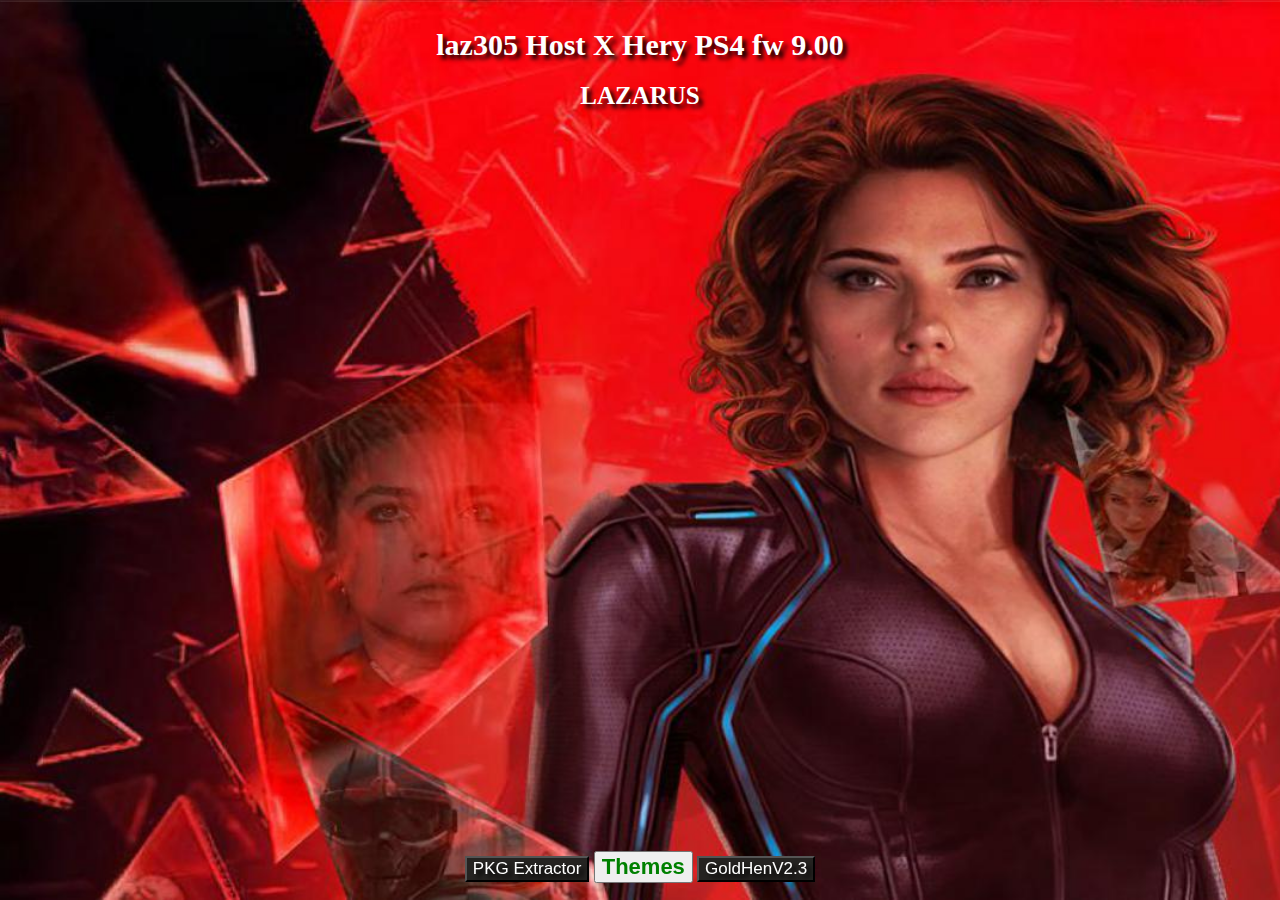
<file: index.html>
<html manifest="Cache.manifest">
<head>
<link rel="stylesheet" href="style.css">
<style>
    html, body{
margin:auto;
font-family:Calibri;
font-size:17px;
font-weight:lighter;
text-align:left;
}
.modal {
  display: none; /* Hidden by default */
  position: fixed; /* Stay in place */
  z-index: 1; /* Sit on top */
  padding-top: 100px; /* Location of the box */
  left: 0;
  top: 0;
  width: 100%; /* Full width */
  height: 100%; /* Full height */
  overflow: auto; /* Enable scroll if needed */
  background-color: rgb(0,0,0); /* Fallback color */
  background-color: rgba(0,0,0,0.4); /* Black opacity */
}
 .content {
  width:80%;
  height:15%;
  margin-left:7.5%;
  background:white(0,0,0,0.5);
  color:white;
  margin-top:0%;
  font-size:17px;
  text-align:center;
  border-radius:100px;
  padding:1px;
  line-height:0px;
 }
 .title {
  font-size:30px;
  margin:0;
  padding:0;
  box-sizing:border-box;
  font-weight:bolder;
  margin-bottom:1px;
 }
 .yellow {
  color:yellow;
 }
 .hue {
  color:yellow;
  padding:10px;
  border-radius:100px;
  animation:hue 5s linear infinite;
  -webkit-animation: hue 5s linear infinite;
  box-shadow: 2px 2px 50px yellow;
  color:white;
  background:white(255,255,0,0.4);
 }
 .hue:hover{
  color:yellow;
  background:white;
 }
 @keyframes hue{
 0%{
 filter:hue-rotate(0deg);
 -webkit-filter:hue-rotate(0deg);
 }
 10%{
 box-shadow: 0px 1px 50px yellow;
 }
 20%{
 box-shadow: 1px 1px 50px yellow;
 }
 30%{
 box-shadow: 1px 0px 50px yellow;
 }
 40%{
  box-shadow: 1px -1px 50px yellow;
 }
 50%{
 box-shadow: 0px -1px 50px yellow;
 }
 60%{
 box-shadow: -1px -1px 50px yellow;
 }
 70%{
 box-shadow: -1px 0px 50px yellow;
 }
 80%{
 box-shadow: -1px 1px 50px yellow;
 }
 90%{
 box-shadow: 0px 1px 50px yellow;
 }
 100%{
 filter:hue-rotate(360deg);
 -webkit-filter:hue-rotate(360deg);
 }
 }
 .text {
  padding-bottom:50px;
 }
  .back {
   font-size:25px;
   margin-top:10px;
   display:block;
   line-height:55px;
   width:20%;
   text-decoration:none;
   height:50px;
   background:white;
   color:black;
   border-radius:100px;
  }
  .back:hover{
   border:2px solid white;
   background:red;
   box-sizing:border-box;
   color:white;
  }
 #psip {
  text-align: center;
  margin-left: 38%;
  margin-right: auto;
  width:15%;
  display:flex;
  position: absolute;
  
  background: rgba(0, 0, 0, 0.500);
  border-radius: 2em;
  border: none;
  padding: 0.8em;
  
  color: #ffffff;
  padding-left: 1.5em;
  
  outline: none;
  box-shadow: 0 4px 6px -5px hsl(0, 0%, 40%), inset 0px 4px 6px -5px hsl(0, 0%, 2%);
  backdrop-filter: blur(5px);
}
/* Modal Content */
.modal-content {
  font-family: BFARNAZ;
  font-size: 18px;
  position: relative;
  background-color: #dddddd;
  margin: auto;
  padding: 0;
  border: 1px solid #888;
  width: 50%;
  box-shadow: 0 4px 8px 0 rgba(0,0,0,0.2),0 6px 20px 0 rgba(0,0,0,0.19);
  -webkit-animation-name: animatetop;
  -webkit-animation-duration: 0.4s;
  animation-name: animatetop;
  animation-duration: 0.4s
 }
  .themes {
   width:98%;
   margin:0 auto;
   margin-left:2%;
   margin-top:2%;
  }
  .theme {
    background:rgba(0,0,0,0.75);
    width:14.1%;
    text-align:center;
    display:inline-block;
    margin-right:2.5%;
    margin-bottom:2.5%;
  }
  .theme img {
    width:100%;
  }
  .theme span  {
   color:white;
   display:block;
   padding:10px;
  }
}
button {
            background:#50320E ;
		    border-radius: 100px;
            width: 180px;
            height: 30px;            
            text-align: center;
			border-bottom-width: 0px;
			border-right-width: 0px;
			border-top-width: 0px;
			border-left-width: 0px;
}
button:hover {
            color: Orange;
            border-radius: 100px;
			background-color: #5B401F;
}

hr {
padding:0;
margin:0;
opacity:0.1;
}

#progress {
 font-weight:bold;
 text-shadow: 4px 4px 4px ;

 font-size:10px;
}
.pointer {cursor: pointer;}


    </style>
<meta charset="utf-8">
<title>SsomeMore Host PS4 </title>
		<script>
			window.applicationCache.ondownloading=function(){document.getElementById("progress").innerHTML="Page Caching Started!!";};
			window.applicationCache.onprogress=function(a){document.getElementById("progress").innerHTML=(Math.round(100*(a.loaded/a.total)))+"%";};
			window.applicationCache.oncached=function(){document.getElementById("progress").innerHTML="Page Cached Successfully Don't Forget to turn off internet!!";setTimeout(function(){document.getElementById("progress").innerHTML=" Completed , Now Turn Off Internet "; }, 1500);};
		</script>
<script>
function load_poc(){
var xhr = new XMLHttpRequest();
xhr.responseType = "arraybuffer";
xhr.open("GET",PLfile,true);
xhr.send();
xhr.onreadystatechange=function(){
if (xhr.readyState == 4){
  PLS = xhr.response;
  setTimeout(poc, 1500);
  }
};
}

function LoaderPL() {
if (out_jb == "AllPL")  {
var payload_buffer = chain.syscall(477, 0, 0x300000 , 7, 0x1002, -1, 0);
            var pl = p.array_from_address(payload_buffer, PLS.byteLength*4);
            var buf = new Uint32Array(PLS);
            pl.set(buf,0);
            var pthread = p.malloc(0x10);
            chain.call(libKernelBase.add32(OFFSET_lk_pthread_create), pthread, 0x0, payload_buffer, 0);
            allset();
}
else if (out_jb == "MLD")  {
var payload_buffer = chain.syscall(477, 0, 0x300000 , 7, 0x1002, -1, 0);
            var pl = p.array_from_address(payload_buffer, PLS.byteLength*4);
            var buf = new Uint32Array(PLS);
            pl.set(buf,0);
            var pthread = p.malloc(0x10);
            chain.call(libKernelBase.add32(OFFSET_lk_pthread_create), pthread, 0x0, payload_buffer, 0);
            Mset();
}
else if (out_jb == "JB")  {
allset();
}

else if (out_jb == "BinLD") {
    var payload_buffer = chain.syscall(477, 0x0, 0x300000, 0x7, 0x1000, 0xFFFFFFFF, 0);
    var payload_loader = p.malloc32(0x1000);
    
    var loader_writer = payload_loader.backing;
    loader_writer[0] = 0x56415741;
    loader_writer[1] = 0x83485541;
    loader_writer[2] = 0x894818EC;
    loader_writer[3] = 0xC748243C;
    loader_writer[4] = 0x10082444;
    loader_writer[5] = 0x483C2302;
    loader_writer[6] = 0x102444C7;
    loader_writer[7] = 0x00000000;
    loader_writer[8] = 0x000002BF;
    loader_writer[9] = 0x0001BE00;
    loader_writer[10] = 0xD2310000;
    loader_writer[11] = 0x00009CE8;
    loader_writer[12] = 0xC7894100;
    loader_writer[13] = 0x8D48C789;
    loader_writer[14] = 0xBA082474;
    loader_writer[15] = 0x00000010;
    loader_writer[16] = 0x000095E8;
    loader_writer[17] = 0xFF894400;
    loader_writer[18] = 0x000001BE;
    loader_writer[19] = 0x0095E800;
    loader_writer[20] = 0x89440000;
    loader_writer[21] = 0x31F631FF;
    loader_writer[22] = 0x0062E8D2;
    loader_writer[23] = 0x89410000;
    loader_writer[24] = 0x2C8B4CC6;
    loader_writer[25] = 0x45C64124;
    loader_writer[26] = 0x05EBC300;
    loader_writer[27] = 0x01499848;
    loader_writer[28] = 0xF78944C5;
    loader_writer[29] = 0xBAEE894C;
    loader_writer[30] = 0x00001000;
    loader_writer[31] = 0x000025E8;
    loader_writer[32] = 0x7FC08500;
    loader_writer[33] = 0xFF8944E7;
    loader_writer[34] = 0x000026E8;
    loader_writer[35] = 0xF7894400;
    loader_writer[36] = 0x00001EE8;
    loader_writer[37] = 0x2414FF00;
    loader_writer[38] = 0x18C48348;
    loader_writer[39] = 0x5E415D41;
    loader_writer[40] = 0x31485F41;
    loader_writer[41] = 0xC748C3C0;
    loader_writer[42] = 0x000003C0;
    loader_writer[43] = 0xCA894900;
    loader_writer[44] = 0x48C3050F;
    loader_writer[45] = 0x0006C0C7;
    loader_writer[46] = 0x89490000;
    loader_writer[47] = 0xC3050FCA;
    loader_writer[48] = 0x1EC0C748;
    loader_writer[49] = 0x49000000;
    loader_writer[50] = 0x050FCA89;
    loader_writer[51] = 0xC0C748C3;
    loader_writer[52] = 0x00000061;
    loader_writer[53] = 0x0FCA8949;
    loader_writer[54] = 0xC748C305;
    loader_writer[55] = 0x000068C0;
    loader_writer[56] = 0xCA894900;
    loader_writer[57] = 0x48C3050F;
    loader_writer[58] = 0x006AC0C7;
    loader_writer[59] = 0x89490000;
    loader_writer[60] = 0xC3050FCA;
    chain.syscall(74, payload_loader, 0x4000, (0x1 | 0x2 | 0x4));

    var pthread = p.malloc(0x10);
    //
    {
        chain.fcall(window.syscalls[203], payload_buffer, 0x300000);
        chain.fcall(libKernelBase.add32(OFFSET_lk_pthread_create), pthread, 0x0, payload_loader, payload_buffer);
    }
    chain.run();
    Binset();
}

}

function allset() {
window.progress.innerHTML= LoadedMSG
}

function Binset() {
window.progress.innerHTML="Payload Loaded. Send payloads to port 9020";
alert("Payload Loaded. Send payloads to port 9020");
}

function Mset() {
window.progress.innerHTML="Payload Loaded. Send payloads to port 9021";
alert("Payload Loaded. Send payloads to port 9021");
}

function loadScript(path)
{
    var xhr = new XMLHttpRequest(path);
    xhr.open("GET", path, false);
    xhr.send('');
    return xhr.responseText;
}

function print(){}

function Linux1(){
progress.innerHTML="LinuxLoader 1GB loading... please wait";
LoadedMSG="LinuxLoader Loaded";
setTimeout(function(){
eval.call(window, loadScript('netcat.js')
+loadScript('exploit.js')
+loadScript('malloc.js')
+loadScript('ropb2.js')
+loadScript('syscalls.js')
+loadScript('syscalls2.js')
+loadScript('LinuxLoader.js')
+loadScript('mira.js')
+loadScript('relocator.js'));
}, 1000);
}

function Linux2(){
progress.innerHTML="LinuxLoader 2GB loading... please wait";
LoadedMSG="LinuxLoader Loaded";
setTimeout(function(){
eval.call(window, loadScript('netcat.js')
+loadScript('exploit.js')
+loadScript('malloc.js')
+loadScript('ropb2.js')
+loadScript('syscalls.js')
+loadScript('syscalls2.js')
+loadScript('LinuxLoader2gb.js')
+loadScript('mira.js')
+loadScript('relocator.js'));
}, 1000);
}

function Linux3(){
progress.innerHTML="LinuxLoader 3GB loading... please wait";
LoadedMSG="LinuxLoader Loaded";
setTimeout(function(){
eval.call(window, loadScript('netcat.js')
+loadScript('exploit.js')
+loadScript('malloc.js')
+loadScript('ropb2.js')
+loadScript('syscalls.js')
+loadScript('syscalls2.js')
+loadScript('LinuxLoader3gb.js')
+loadScript('mira.js')
+loadScript('relocator.js'));
}, 1000);
}

function Linux4(){
progress.innerHTML="LinuxLoader 4GB loading... please wait";
LoadedMSG="LinuxLoader Loaded";
setTimeout(function(){
eval.call(window, loadScript('netcat.js')
+loadScript('exploit.js')
+loadScript('malloc.js')
+loadScript('ropb2.js')
+loadScript('syscalls.js')
+loadScript('syscalls2.js')
+loadScript('LinuxLoader4gb.js')
+loadScript('mira.js')
+loadScript('relocator.js'));
}, 1000);
}

function Linux5(){
progress.innerHTML="LinuxLoader 5GB loading... please wait";
LoadedMSG="LinuxLoader Loaded";
setTimeout(function(){
eval.call(window, loadScript('netcat.js')
+loadScript('exploit.js')
+loadScript('malloc.js')
+loadScript('ropb2.js')
+loadScript('syscalls.js')
+loadScript('syscalls2.js')
+loadScript('LinuxLoader5gb.js')
+loadScript('mira.js')
+loadScript('relocator.js'));
}, 1000);
}

function Mira(){
progress.innerHTML="Mira loading... please wait";
LoadedMSG="Mira Loaded";
setTimeout(function(){
eval.call(window, loadScript('netcat.js')
+loadScript('exploit.js')
+loadScript('malloc.js')
+loadScript('ropb2.js')
+loadScript('syscalls.js')
+loadScript('syscalls2.js')
+loadScript('mira2.js')
+loadScript('mira.js')
+loadScript('relocator.js'));
}, 1000);
}

function goldhen(){
    progress.innerHTML="Goldhen loading... please wait";
    LoadedMSG="GoldHEN 2.0b Loaded";
    PLfile = "goldhen2b.bin";
    out_jb = "AllPL";
    load_poc();
}

function goldhen2(){
    progress.innerHTML="Goldhen 2.0b2 loading... please wait";
    LoadedMSG="GoldHEN 2.0b2 Loaded";
    PLfile = "goldhen2b2.bin";
    out_jb = "AllPL";
    load_poc();
}

function goldhen212(){
    progress.innerHTML="PKG Extractor Loading... please wait";
    LoadedMSG="PKG Extractor Loaded";
    PLfile = "gamedumper.bin";
    out_jb = "AllPL";
    load_poc();
}

function goldhen22(){
    progress.innerHTML="Goldhen 2.3 loading... please wait";
    LoadedMSG="GoldHEN 2.3b2 Loaded";
    PLfile = "goldhen_2.3b2_900.bin";
    out_jb = "AllPL";
    load_poc();
}

function load_PS4Debug(){
    progress.innerHTML="PS4Debug loading... please wait"; LoadedMSG="PS4Debug Loaded";
    PLfile = "ps4debug.bin";
    out_jb = "AllPL";
    load_poc();
}

function load_permanentuart(){
    progress.innerHTML="permanentuart loading... please wait"; LoadedMSG="permanentuart Loaded";
    PLfile = "permanentuart.bin";
    out_jb = "AllPL";     load_poc();
}

function load_App2USB(){
    progress.innerHTML="app2usb loading... please wait"; LoadedMSG="app2usb Loaded";
    PLfile = "app2usb.bin";
    out_jb = "AllPL";     load_poc();
}

function load_BackupDB(){
    progress.innerHTML="backupdb loading... please wait"; LoadedMSG="backupdb Loaded";
    PLfile = "backupdb.bin";
    out_jb = "AllPL";     load_poc();
}

function load_DumperG(){
    progress.innerHTML="Dumper Game loading... please wait"; LoadedMSG="Dumper Game Loaded";
    PLfile = "DumperG.bin";
    out_jb = "AllPL";     load_poc();
}

function load_DumperU(){
    progress.innerHTML="Dumper Game Update loading... please wait"; LoadedMSG="Dumper Game Update Loaded";
    PLfile = "DumperU.bin";
    out_jb = "AllPL";     load_poc();
}

function load_DumperMGU(){
    progress.innerHTML="Dumper Merged Games and Update loading... please wait"; LoadedMSG="Dumper Merged Games and Update Loaded";
    PLfile = "DumperMGU.bin";
    out_jb = "AllPL";     load_poc();
}

function load_DumperSGU(){
    progress.innerHTML="Dumper Seperate Games and Update loading... please wait"; LoadedMSG="Dumper Seperate Games and Update Loaded";
    PLfile = "DumperSGU.bin";
    out_jb = "AllPL";     load_poc();
}

function load_KernelDumper(){
    progress.innerHTML="kerneldumper loading... please wait"; LoadedMSG="kerneldumper Loaded";
    PLfile = "kerneldumper.bin";
    out_jb = "AllPL";     load_poc();
}

function load_ModuleDumper(){
    progress.innerHTML="ModuleDumper loading... please wait"; LoadedMSG="ModuleDumper Loaded";
    PLfile = "mdumper.bin";
    out_jb = "AllPL";     load_poc();
}

function load_RestoreDB(){
    progress.innerHTML="RestoreDB loading... please wait"; LoadedMSG="RestoreDB Loaded";
    PLfile = "restoredb.bin";
    out_jb = "AllPL";     load_poc();
}

function load_DisableASLR(){
    progress.innerHTML="DisableASLR loading... please wait"; LoadedMSG="DisableASLR Loaded";
    PLfile = "disableaslr.bin";
    out_jb = "AllPL";     load_poc();
}

function load_DisableUpdates(){
    progress.innerHTML="DisableUpdates loading... please wait"; LoadedMSG="DisableUpdates Loaded";
    PLfile = "disableupdates.bin";
    out_jb = "AllPL";
    load_poc();
}

function load_EnableUpdates(){
    progress.innerHTML="EnableUpdates loading... please wait"; LoadedMSG="EnableUpdates Loaded";
    PLfile = "enableupdates.bin";
    out_jb = "AllPL";     load_poc();
}

function load_EnableBrowser(){
    progress.innerHTML="EnableBrowser loading... please wait"; LoadedMSG="EnableBrowser Loaded";
    PLfile = "enablebrowser.bin";
    out_jb = "AllPL";     load_poc();
}

function load_ExitIDU(){
    progress.innerHTML="ExitIDU loading... please wait"; LoadedMSG="ExitIDU Loaded";
    PLfile = "exitidu.bin";
    out_jb = "AllPL";     load_poc();
}
  
function load_FTP(){
    progress.innerHTML="FTP loading... please wait"; LoadedMSG="FTP Loaded";
    PLfile = "ftp.bin";
    out_jb = "AllPL";     load_poc();
}
  
function load_HistoryBlocker(){
    progress.innerHTML="HistoryBlocker loading... please wait"; LoadedMSG="HistoryBlocker Loaded";
    PLfile = "historyblocker.bin";
    out_jb = "AllPL";     load_poc();
}
  
function load_RIFRenamer(){
    progress.innerHTML="RIFRenamer loading... please wait"; LoadedMSG="RIFRenamer Loaded";
    PLfile = "rifrenamer.bin";
    out_jb = "AllPL";     load_poc();
}
  
function load_Orbis(){
    progress.innerHTML="Orbis-Toolbox loading... please wait"; LoadedMSG="Orbis-Toolbox Loaded";
    PLfile = "Orbis-Toolbox-900.bin";
    out_jb = "AllPL";     load_poc();
}

function load_GTAAr0(){
    progress.innerHTML="Payload loading... please wait"; LoadedMSG="Payload Loaded";
    PLfile = "gtava0.bin";
    out_jb = "AllPL";     load_poc();
}

function load_GTAAr1(){
    progress.innerHTML="Payload loading... please wait"; LoadedMSG="Payload Loaded";
    PLfile = "gtava1.bin";
    out_jb = "AllPL";     load_poc();
}

function load_GTAAr2(){
    progress.innerHTML="Payload loading... please wait"; LoadedMSG="Payload Loaded";
    PLfile = "gtava2.bin";
    out_jb = "AllPL";     load_poc();
}

function load_GTAAr3(){
    progress.innerHTML="Payload loading... please wait"; LoadedMSG="Payload Loaded";
    PLfile = "gtava3.bin";
    out_jb = "AllPL";     load_poc();
}

function load_GTAL(){
    progress.innerHTML="Payload loading... please wait"; LoadedMSG="Payload Loaded";
    PLfile = "gtavl.bin";
    out_jb = "AllPL";     load_poc();
}

function load_expul(){
    progress.innerHTML="Payload loading... please wait"; LoadedMSG="Payload Loaded";
    PLfile = "LushModz-1.0-9.00.bin";
    out_jb = "AllPL";     load_poc();
}

function load_expul2(){
    progress.innerHTML="Payload loading... please wait"; LoadedMSG="Payload Loaded";
    PLfile = "LushModz-3.0-9.00.bin";
    out_jb = "AllPL";     load_poc();
}

function load_GTABQ(){
    progress.innerHTML="Payload loading... please wait"; LoadedMSG="Payload Loaded";
    PLfile = "BeefQueefMod.bin";
    out_jb = "AllPL";     load_poc();
}

function load_GTABQ2(){
    progress.innerHTML="Payload loading... please wait"; LoadedMSG="Payload Loaded";
    PLfile = "BeefQueefMod134.bin";
    out_jb = "AllPL";     load_poc();
}

function load_GTABQ3(){
    progress.innerHTML="Payload loading... please wait"; LoadedMSG="Payload Loaded";
    PLfile = "BeefQueefMod138.bin";
    out_jb = "AllPL";     load_poc();
}

function load_GTAVMB(){
    progress.innerHTML="Payload loading... please wait"; LoadedMSG="Payload Loaded";
    PLfile = "gtavmb127.bin";
    out_jb = "AllPL";     load_poc();
}

function load_GTAVLTS(){
    progress.innerHTML="Payload loading... please wait"; LoadedMSG="Payload Loaded";
    PLfile = "gtavLTS127.bin";
    out_jb = "AllPL";     load_poc();
}

function load_Wilde32(){
    progress.innerHTML="Payload loading... please wait"; LoadedMSG="Payload Loaded";
    PLfile = "WildeModz-1.32.bin";
    out_jb = "AllPL";     load_poc();
}

function load_Wilde33(){
    progress.innerHTML="Payload loading... please wait"; LoadedMSG="Payload Loaded";
    PLfile = "WildeModz-1.33.bin";
    out_jb = "AllPL";     load_poc();
}

function load_Wilde38(){
    progress.innerHTML="Payload loading... please wait"; LoadedMSG="Payload Loaded";
    PLfile = "WildeModz-1.38.bin";
    out_jb = "AllPL";     load_poc();
}

function load_Oysters100(){
    progress.innerHTML="Payload loading... please wait"; LoadedMSG="Payload Loaded";
    PLfile = "Oysters1.00.bin";
    out_jb = "AllPL";     load_poc();
}

function load_Oysters113(){
    progress.innerHTML="Payload loading... please wait"; LoadedMSG="Payload Loaded";
    PLfile = "Oysters1.13.bin";
    out_jb = "AllPL";     load_poc();
}

function load_Oysters119(){
    progress.innerHTML="Payload loading... please wait"; LoadedMSG="Payload Loaded";
    PLfile = "Oysters1.19.bin";
    out_jb = "AllPL";     load_poc();
}

function load_Oysters124(){
    progress.innerHTML="Payload loading... please wait"; LoadedMSG="Payload Loaded";
    PLfile = "Oysters1.24.bin";
    out_jb = "AllPL";     load_poc();
}

function load_Oysters129(){
    progress.innerHTML="Payload loading... please wait"; LoadedMSG="Payload Loaded";
    PLfile = "Oysters1.29.bin";
    out_jb = "AllPL";     load_poc();
}


function load_ToDex(){
    progress.innerHTML="Payload loading... please wait"; LoadedMSG="Payload Loaded";
    PLfile = "ToDex.bin";
    out_jb = "AllPL";     load_poc();
}

function load_WebRTE(){
    progress.innerHTML="Payload loading... please wait"; LoadedMSG="Payload Loaded";
    PLfile = "WebRTE.bin";
    out_jb = "AllPL";     load_poc();
}

function load_fan(){
    progress.innerHTML="Payload loading... please wait"; LoadedMSG="Payload Loaded";
    PLfile = "fan"+tempC.value+".bin";
    out_jb = "AllPL";
    load_poc();
}

function Mloader(){
    progress.innerHTML="Payload loading... please wait"; LoadedMSG="Payload Loaded";
    PLfile = "MiraLoader.bin";
    out_jb = "MLD";
    load_poc();
}

function Bloader(){
    progress.innerHTML="Payload loading... please wait"; LoadedMSG="Payload Loaded";
    out_jb = "BinLD";
    setTimeout(poc, 1500);
}

function JB(){
    progress.innerHTML="Jailbreaking... please wait"; LoadedMSG="Jailbreak Done";
    out_jb = "JB";
    setTimeout(poc, 1500);
}

function allmods(){
all.style.display = "none";
gtav.style.display = "block";
		}
function backall(){
all.style.display = "block";
gtav.style.display = "none";
		}
</script>
<script src="int64.js"></script>
<script src="rop.js"></script>
<script src="kexploit.js"></script>
<script src="webkit.js"></script>
</head>
<style>
body {
  background-image: url('img.jpg');
  background-size: 100%;
  background-repeat: no-repeat;
}
</style>
<hr>
<h1 style='text-shadow: 4px 4px 4px black;font-size:30px;text-align:center;text-shadow: 4px 4px 4px black;color:White;margin-top:2%;'>laz305 Host X Hery PS4 fw 9.00 </h1>
<h1 id=progress style='font-size:25px;text-align:center;text-shadow: 4px 4px 4px black;color:white;'>LAZARUS</h1>
<div style="position: relative">
     <p style="position: fixed; bottom: 0; width:100%; text-align: center">
<button id="button-Payload" onMouseOver="progress.innerHTML='Dump Games to a USB Mod by Kameleon v1.1'"; onmouseout="progress.innerHTML='LAZARUS'" type="button" onclick="goldhen212()" style='font-size:17px;text-align:center;text-shadow: 4px 4px 4px black;background-color:#252321;color:white' > PKG Extractor</button>
<a href="theme.html"><button style='font-size:22px;text-align:center;color:Green' class="pointer" onMouseOver="msgs2.innerHTML='Choose Themes For The Host'"; onmouseout="msgs2.innerHTML='LAZARUS'"  type="button"><B>Themes</B></button></a>
<button id="button-Payload" onMouseOver="progress.innerHTML='GoldHen v2.3b2 by SISTR0 for PS4 9.00 Fw'"; onmouseout="progress.innerHTML='LAZARUS'" type="button" onclick="goldhen22()" style='font-size:17px;text-align:center;text-shadow: 4px 4px 4px black;background-color:#252321;color:white' > GoldHenV2.3</button>
<br></p>
</div>
<script>
localStorage.setItem('fanthreshold', tempC.value);
for(var i=50; i<=80; i=i+5){
    var select = document.getElementById("tempC");
    var option = document.createElement("OPTION");
	select.options.add(option);
	option.text = i;
	option.value = i;
}
tempC.value=60;
</script>
<script type="text/javascript">
 if(localStorage.getItem("theme")==null){
   localStorage.setItem("theme","1.jpg")
 }
 document.body.style.background = "url('"+localStorage.getItem("theme")+"')"
 document.body.style.backgroundSize = "cover"
 var imgs = ["1.jpg","2.jpg","3.jpg","4.jpg","5.jpg","6.jpg","7.jpg","8.jpg","9.jpg","10.jpg","11.jpg","12.jpg","13.jpg","14.jpg","15.jpg","16.jpg","17.jpg","18.jpg","19.jpg","20.jpg","21.jpg","22.jpg","23.jpg","24.jpg","25.jpg","26.jpg","27.jpg","28.jpg","29.jpg","30.jpg","31.jpg","32.jpg","33.jpg","34.jpg","35.jpg","36.jpg","37.jpg","38.jpg","39.jpg","40.jpg"];
 render()
 function render(){
     document.querySelector(".themes").innerHTML=""
	 for(let i=0;i<imgs.length;i++){
	    var selectText = "Select"
	    var textColor = "white"
	    if(localStorage.theme==imgs[i]){
	      selectText="Selected"
	      textColor="green"
	    }
	 	document.querySelector(".themes").innerHTML+='<div class="theme" ><img src="img/'+imgs[i]+'" ><span style="color:'+textColor+';" onclick="set('+i+')">'+selectText+'</span></div>';
	 }
 }
 function set(i){
    localStorage.setItem("theme",imgs[i])
    render()
 	document.body.style.background = "url('"+imgs[i]+"')"
 	document.body.style.backgroundSize = "cover"
 }
</script>
</body>

</html>
</file>
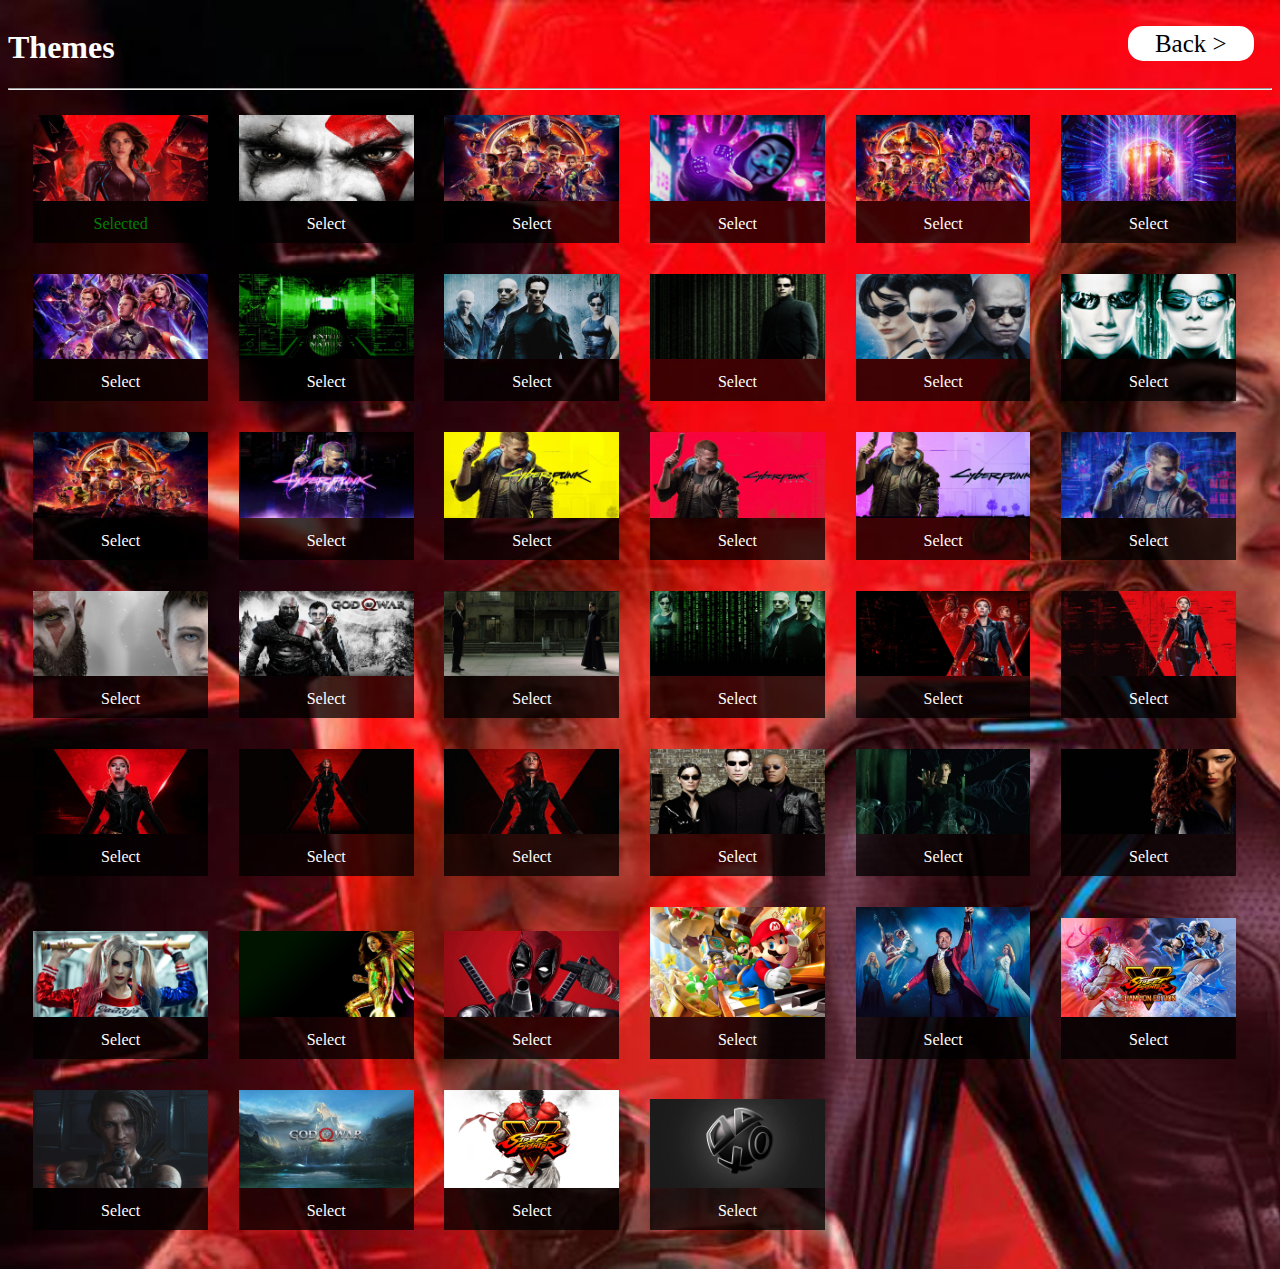
<file: theme.html>
<!DOCTYPE html>
<html>
<head>
<title>Themes</title>
<style type="text/css">
  body {
   color:white;
  }
  .themes {
   width:98%;
   margin:0 auto;
   margin-left:2%;
   margin-top:2%;
  }
  .theme {
    background:rgba(0,0,0,0.75);
    width:14.1%;
    text-align:center;
    display:inline-block;
    margin-right:2.5%;
    margin-bottom:2.5%;
  }
  .theme img {
    width:100%;
  }
  .theme span  {
   color:white;
   display:block;
   padding:10px;
  }
  .pointer {cursor: pointer;}
  .back {
   float:right;
   margin:18px;
   font-size:25px;
   text-align:center;
   display:block;
   line-height:35px;
   width:10%;
   text-decoration:none;
   height:35px;
   background:white;
   color:black;
   border-radius:15px;
  }
  .back:hover{
   border:2px solid white;
   background:transparent;
   box-sizing:border-box;
   color:white;
  }
</style>
</head>
<body>
 <div>
  <h1 style="float:left;" >Themes</h1>
  <a href="index.html" class="back" >Back > </a>
 </div><hr style="clear:both;" >
 <div class="themes" >
 	<div class="theme" ><img src="1.jpg" ><button class="pointer" onclick="set(0)">Select</button></div>
 </div>
<script type="text/javascript">
 if(localStorage.getItem("theme")==null){
   localStorage.setItem("theme","1.jpg")
 }
 document.body.style.background = "url('"+localStorage.getItem("theme")+"')"
 document.body.style.backgroundSize = "cover"
 var imgs = ["1.jpg","2.jpg","3.jpg","4.jpg","5.jpg","6.jpg","7.jpg","8.jpg","9.jpg","10.jpg","11.jpg","12.jpg","13.jpg","14.jpg","15.jpg","16.jpg","17.jpg","18.jpg","19.jpg","20.jpg","21.jpg","22.jpg","23.jpg","24.jpg","25.jpg","26.jpg","27.jpg","28.jpg","29.jpg","30.jpg","31.jpg","32.jpg","33.jpg","34.jpg","35.jpg","36.jpg","37.jpg","38.jpg","39.jpg","40.jpg"];
 render()
 function render(){
     document.querySelector(".themes").innerHTML=""
	 for(let i=0;i<imgs.length;i++){
	    var selectText = "Select"
	    var textColor = "white"
	    if(localStorage.theme==imgs[i]){
	      selectText="Selected"
	      textColor="green"
	    }
	 	document.querySelector(".themes").innerHTML+='<div class="theme" ><img src="'+imgs[i]+'" ><span style="color:'+textColor+';" onclick="set('+i+')">'+selectText+'</span></div>';
	 }
 }
 function set(i){
    localStorage.setItem("theme",imgs[i])
    render()
 	document.body.style.background = "url('"+imgs[i]+"')"
 	document.body.style.backgroundSize = "cover"
 }
</script>
</body>
</html>
</file>
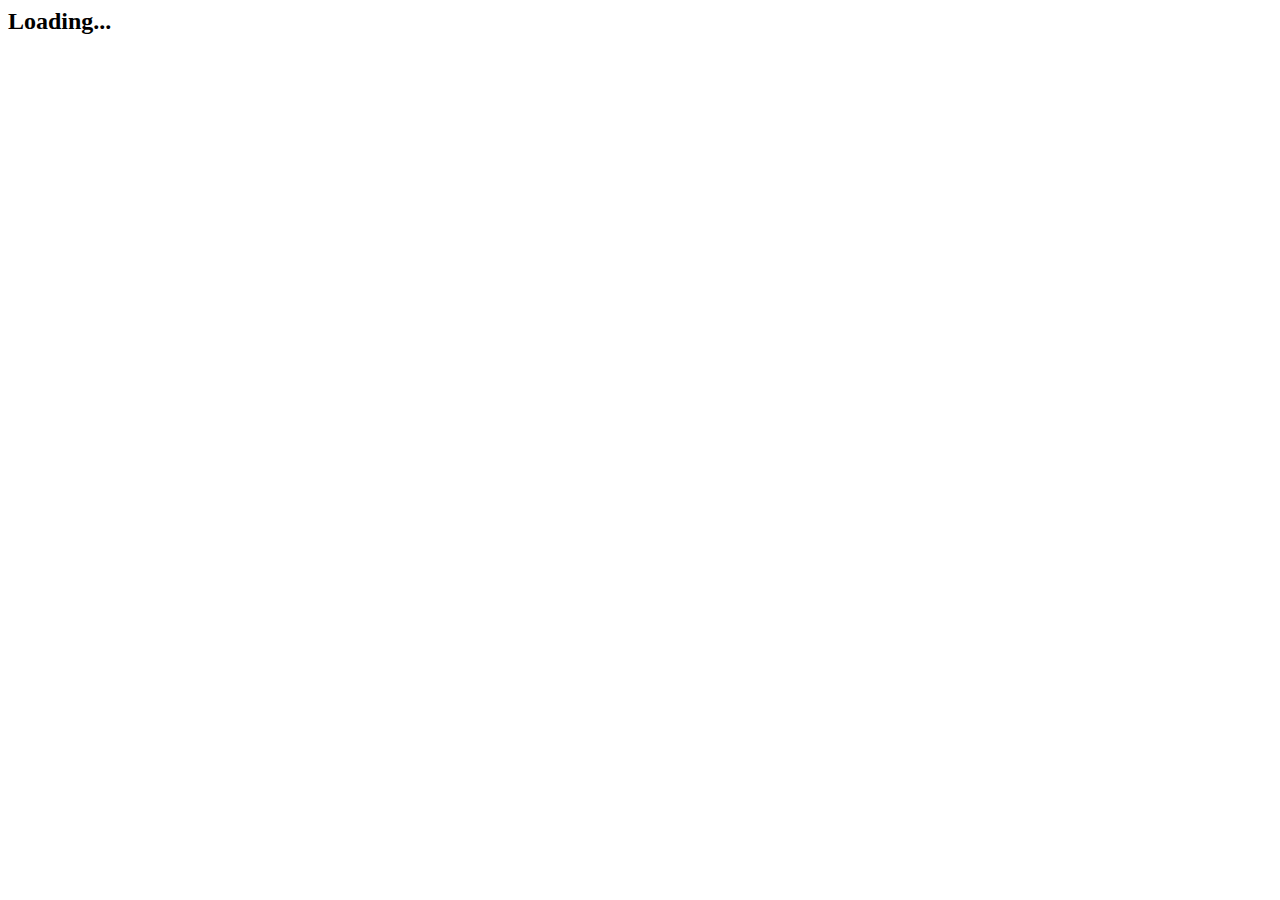
<file: web.html>
<html>
<body>
<h2>Loading...</h2>
<!-- preload necessary fonts before exploit -->
<div style="opacity: 0">
<p><i>Italic text</i></p>
<table>
<tr>
<th>H1</th>
<th>H2</th>
<th>H3</th>
</tr>
<tr>
<td>text</td>
<td><input value="text"/></td>
<td><button>text</button></td>
</tr>
</table>
</div>
<script>
function loadScript(path)
{
    var xhr = new XMLHttpRequest(path);
    xhr.open("GET", path, false);
    xhr.send('');
    return xhr.responseText;
}

setTimeout(function(){
eval.call(window, loadScript('netcat.js')
+loadScript('exploit.js')
+loadScript('malloc.js')
+loadScript('ropb2.js')
+loadScript('syscalls.js')
+loadScript('syscalls2.js')
+loadScript('payload.js')
+loadScript('relocator.js')
+loadScript('frontend.js'));
document.getElementById('q').innerHTML = 'Some other text';
}, 50);
</script>
</body>
</html>
</file>
<file: style.css>
html, body {
background-image: url('img.jpg');
background-size: 100%;
background-repeat: no-repeat;
background-color: #24272b;
color: white;
text-align: center;
margin: 0px;
overflow: hidden;
}
h1 {
text-shadow: 0.1em 0.1em 0.2em black;
font-size: 25px;
text-align: center;
color: white;
}
.btn {
background-color: #50320E;
color: white;
width: 190px;
height: 30px;
padding-bottom: 5px;
text-align: center;
font-size: 15px;
margin-top: 2px;
margin-bottom: 8px;
margin-left: 5px;
margin-right: 5px;
border-bottom-width: 0px;
border-right-width: 0px;
border-top-width: 0px;
border-left-width: 0px;
transition-duration: 0.4s;
cursor: pointer;
border-radius: 100px;
}
.btn:hover {
background-color: #F17E0B;
}
.btn-web {
background-color: #076300;
}
.btn-web:hover {
background-color: #4BEE0E;
}
.btn-toolbox {
background-color: #2569C0;
}
.btn-toolbox:hover {
background-color: #F17E0B;
}
</file>
